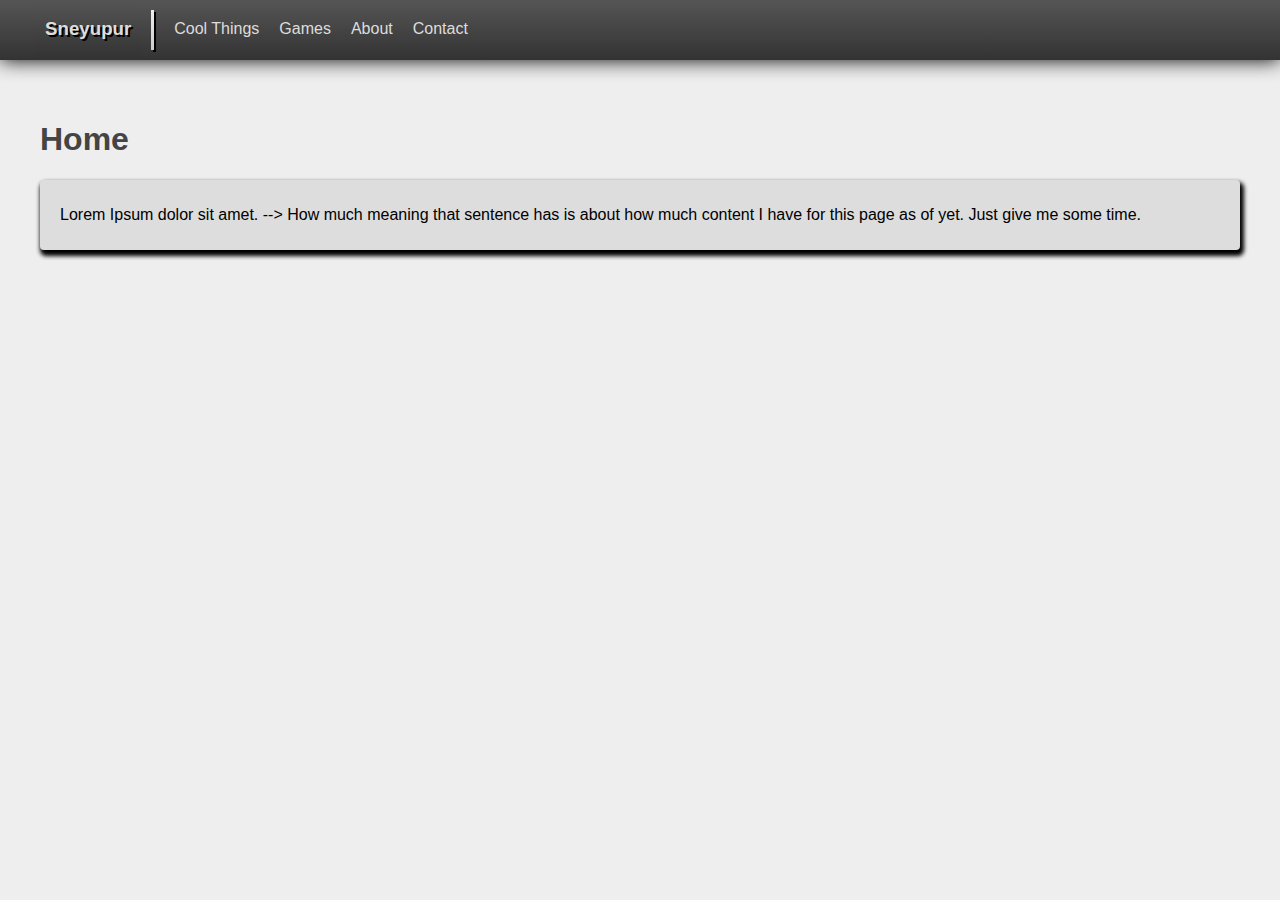
<file: index.html>
<!DOCTYPE html>
<html>
    <head>
        <meta charset="utf-8"/>
        <link rel="stylesheet" type="text/css" href="https://sneyupur.github.io/sney.css"/>
    </head>
    <body>
        <!-- Page contents -->
        <center>
            <nav class="navbar">
                <div class="navbtn nohov"><a href="https://sneyupur.github.io/"><h3>Sneyupur</h3></a></div>
                <div class="navsep"></div>
                <div class="navbtn"><a href="https://sneyupur.github.io/cool_things/">Cool Things</a></div>
                <div class="navbtn"><a href="https://sneyupur.github.io/games/">Games</a></div>
                <div class="navbtn"><a href="https://sneyupur.github.io/about/">About</a></div>
                <div class="navbtn"><a href="https://sneyupur.github.io/contact/">Contact</a></div>
            </nav>
            <div class="content">
                <div class="header">
                    <h1>Home</h1>
                </div>
                <div class="page">
                    <p>
                    Lorem Ipsum dolor sit amet. --&gt; How much meaning that sentence has is about how much content I have for this page as of yet. Just give me some time.
                    </p>
                </div>
            </div>
        </center>
        <!-- Always include scripts last! -->
        <script type="text/javascript" lang="JavaScript" src="https://sneyupur.github.io/sney.js"></script>
    </body>
</html>
</file>
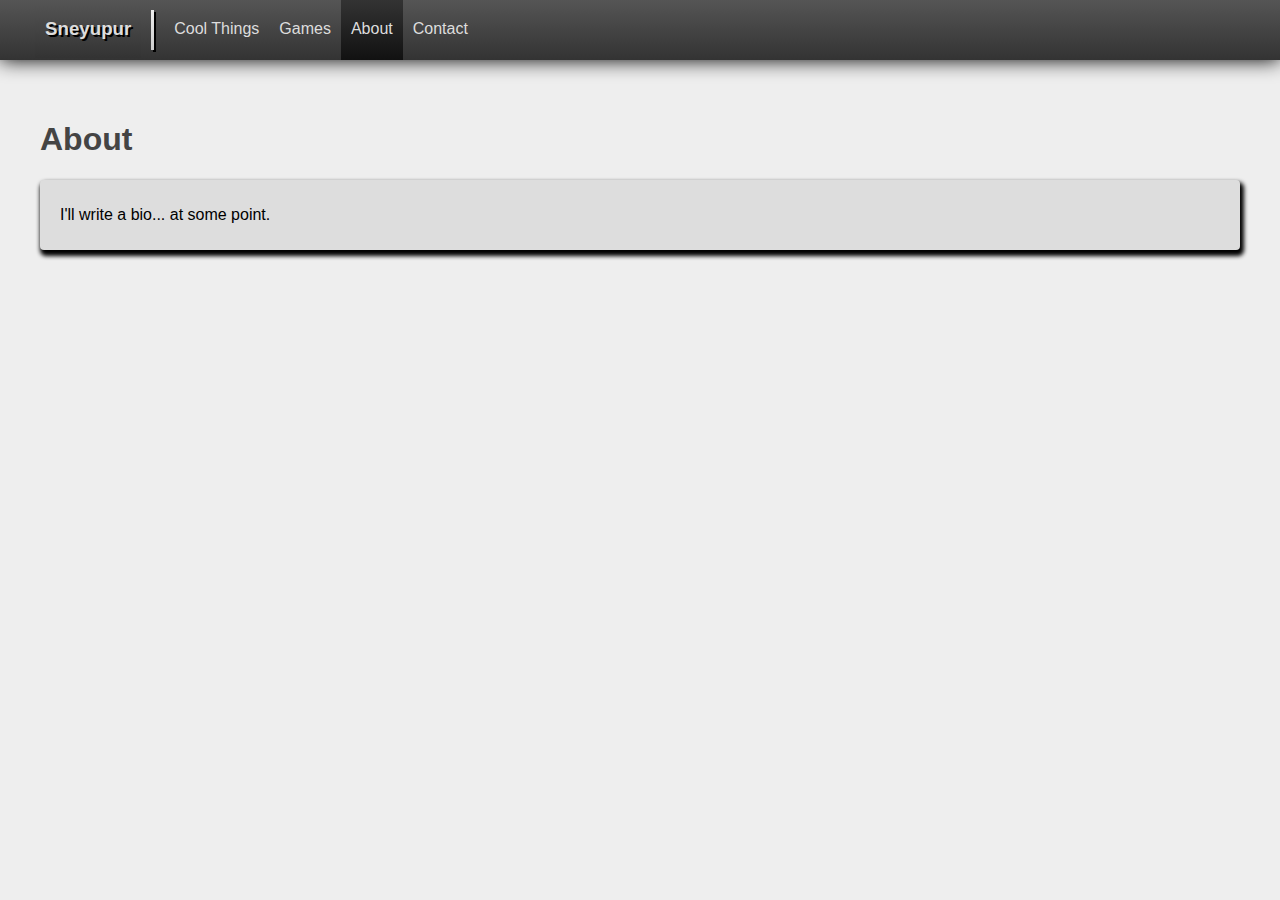
<file: about/index.html>
<!DOCTYPE html>
<html>
    <head>
        <meta charset="utf-8"/>
        <link rel="stylesheet" type="text/css" href="https://sneyupur.github.io/sney.css"/>
    </head>
    <body>
        <!-- Page contents -->
        <center>
            <nav class="navbar">
                <div class="navbtn nohov"><a href="https://sneyupur.github.io/"><h3>Sneyupur</h3></a></div>
                <div class="navsep"></div>
                <div class="navbtn"><a href="https://sneyupur.github.io/cool_things/">Cool Things</a></div>
                <div class="navbtn"><a href="https://sneyupur.github.io/games/">Games</a></div>
                <div class="navbtn nav_dis"><a href="https://sneyupur.github.io/about/">About</a></div>
                <div class="navbtn"><a href="https://sneyupur.github.io/contact/">Contact</a></div>
            </nav>
            <div class="content">
                <div class="header">
                    <h1>About</h1>
                </div>
                <div class="page">
                    <p>
                    I'll write a bio... at some point.
                    </p>
                </div>
            </div>
        </center>
        <!-- Always include scripts last! -->
        <script type="text/javascript" lang="JavaScript" src="https://sneyupur.github.io/sney.js"></script>
    </body>
</html>
</file>
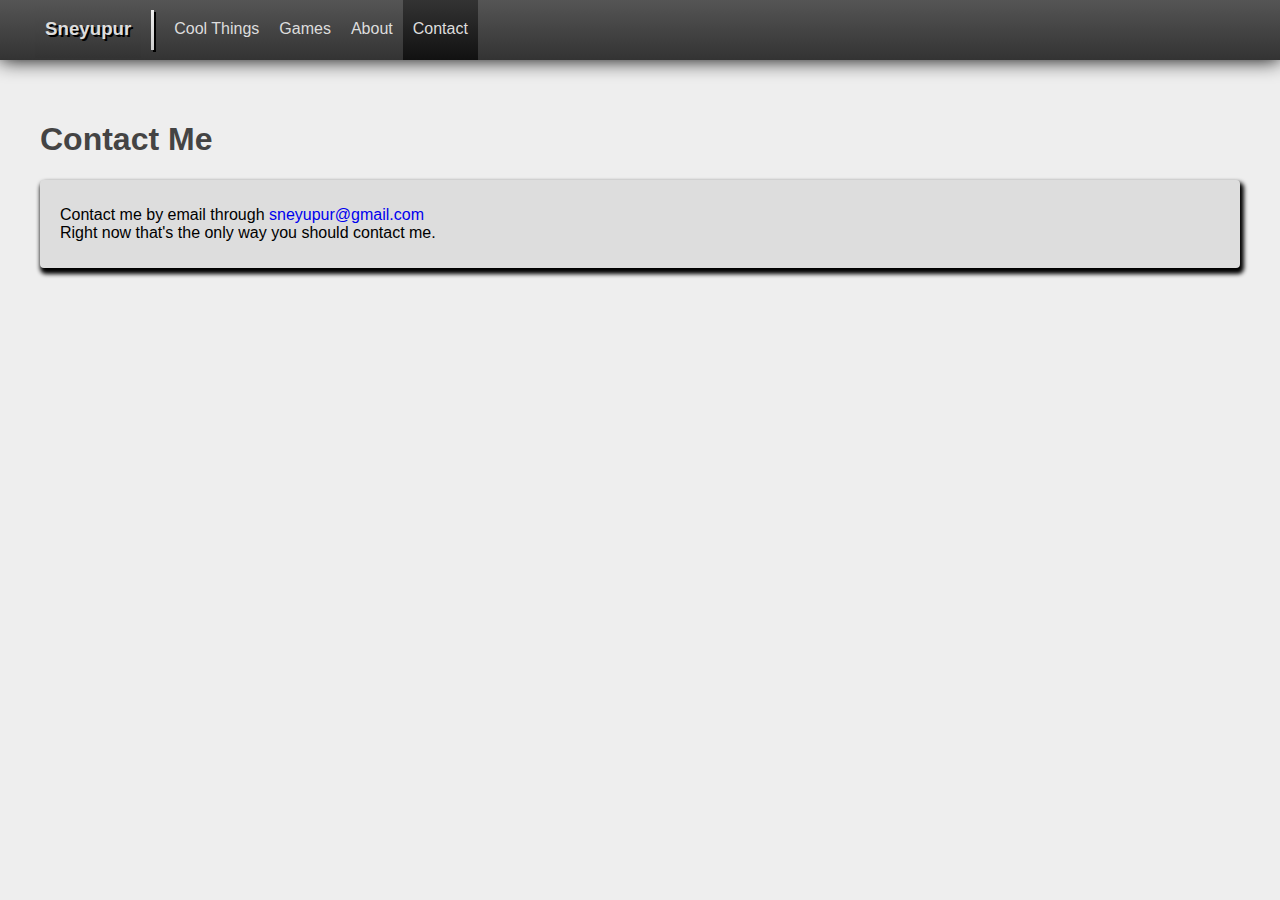
<file: contact/index.html>
<!DOCTYPE html>
<html>
    <head>
        <meta charset="utf-8"/>
        <link rel="stylesheet" type="text/css" href="https://sneyupur.github.io/sney.css"/>
    </head>
    <body>
        <!-- Page contents -->
        <center>
            <nav class="navbar">
                <div class="navbtn nohov"><a href="https://sneyupur.github.io/"><h3>Sneyupur</h3></a></div>
                <div class="navsep"></div>
                <div class="navbtn"><a href="https://sneyupur.github.io/cool_things/">Cool Things</a></div>
                <div class="navbtn"><a href="https://sneyupur.github.io/games/">Games</a></div>
                <div class="navbtn"><a href="https://sneyupur.github.io/about/">About</a></div>
                <div class="navbtn nav_dis"><a href="https://sneyupur.github.io/contact/">Contact</a></div>
            </nav>
            <div class="content">
                <div class="header">
                    <h1>Contact Me</h1>
                </div>
                <div class="page">
                    <p>
                    Contact me by email through
                        <a href="mailto:sneyupur@gmail.com"> sneyupur@gmail.com</a><br/>
                        Right now that's the only way you should contact me.
                    </p>
                </div>
            </div>
        </center>
        <!-- Always include scripts last! -->
        <script type="text/javascript" lang="JavaScript" src="https://sneyupur.github.io/sney.js"></script>
    </body>
</html>
</file>
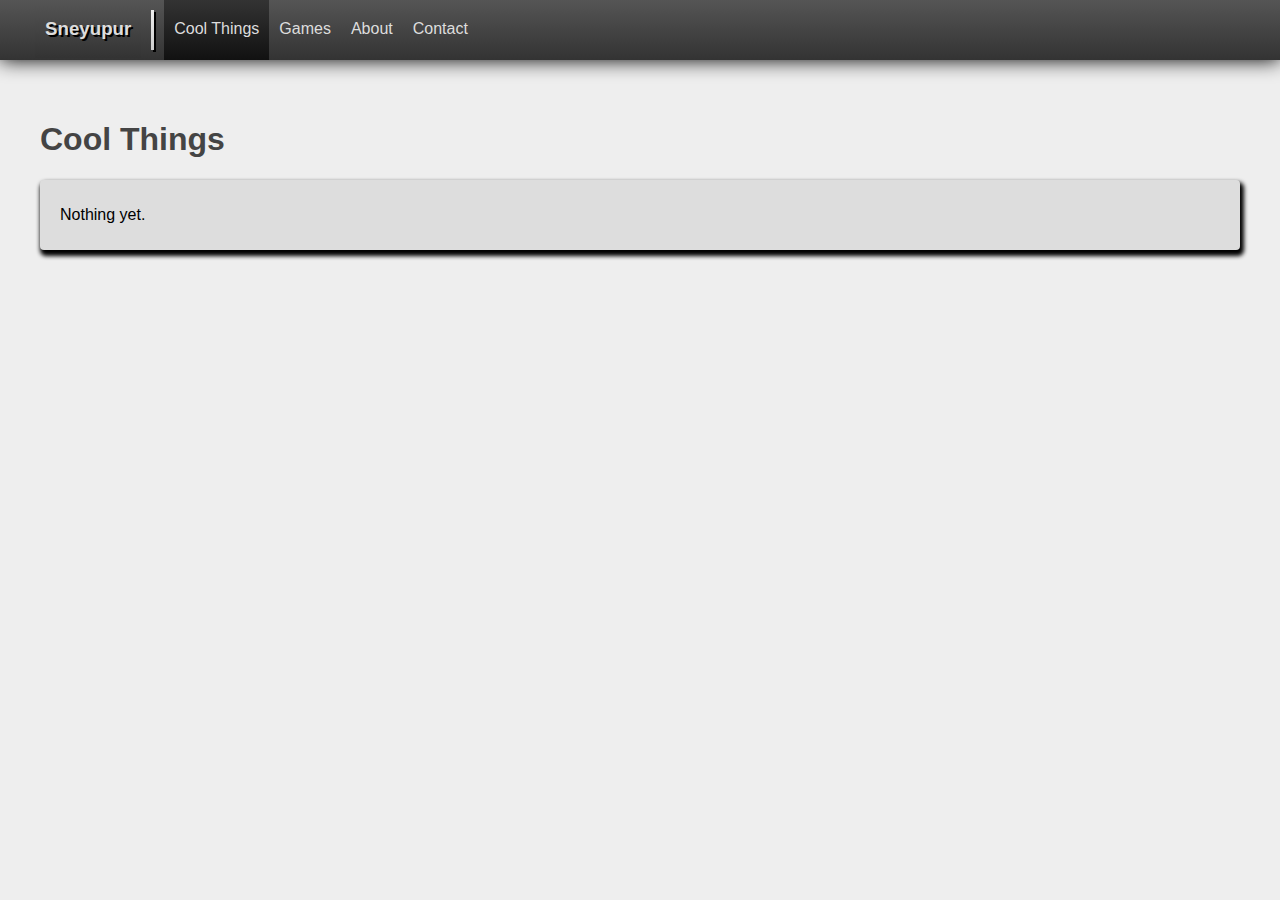
<file: cool_things/index.html>
<!DOCTYPE html>
<html>
    <head>
        <meta charset="utf-8"/>
        <link rel="stylesheet" type="text/css" href="https://sneyupur.github.io/sney.css"/>
    </head>
    <body>
        <!-- Page contents -->
        <center>
            <nav class="navbar">
                <div class="navbtn nohov"><a href="https://sneyupur.github.io/"><h3>Sneyupur</h3></a></div>
                <div class="navsep"></div>
                <div class="navbtn nav_dis"><a href="https://sneyupur.github.io/cool_things/">Cool Things</a></div>
                <div class="navbtn"><a href="https://sneyupur.github.io/games/">Games</a></div>
                <div class="navbtn"><a href="https://sneyupur.github.io/about/">About</a></div>
                <div class="navbtn"><a href="https://sneyupur.github.io/contact/">Contact</a></div>
            </nav>
            <div class="content">
                <div class="header">
                    <h1>Cool Things</h1>
                </div>
                <div class="page">
                    <p>
                    Nothing yet.<br>
                    </p>
                </div>
            </div>
        </center>
        <!-- Always include scripts last! -->
        <script type="text/javascript" lang="JavaScript" src="https://sneyupur.github.io/sney.js"></script>
    </body>
</html>
</file>
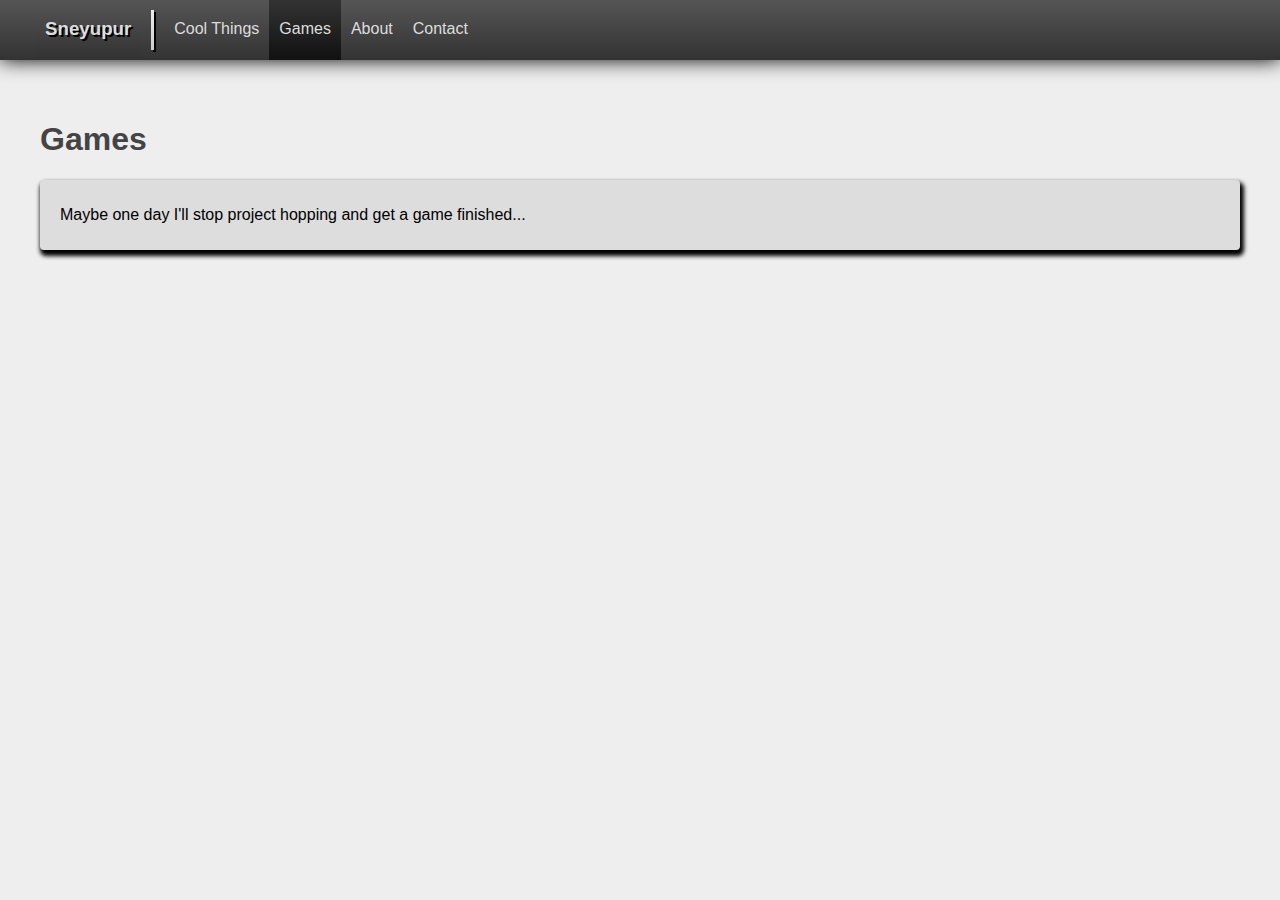
<file: games/index.html>
<!DOCTYPE html>
<html>
    <head>
        <meta charset="utf-8"/>
        <link rel="stylesheet" type="text/css" href="https://sneyupur.github.io/sney.css"/>
    </head>
    <body>
        <!-- Page contents -->
        <center>
            <nav class="navbar">
                <div class="navbtn nohov"><a href="https://sneyupur.github.io/"><h3>Sneyupur</h3></a></div>
                <div class="navsep"></div>
                <div class="navbtn"><a href="https://sneyupur.github.io/cool_things/">Cool Things</a></div>
                <div class="navbtn nav_dis"><a href="https://sneyupur.github.io/games/">Games</a></div>
                <div class="navbtn"><a href="https://sneyupur.github.io/about/">About</a></div>
                <div class="navbtn"><a href="https://sneyupur.github.io/contact/">Contact</a></div>
            </nav>
            <div class="content">
                <div class="header">
                    <h1>Games</h1>
                </div>
                <div class="page">
                    <p>
                    Maybe one day I'll stop project hopping and get a game finished...
                    </p>
                </div>
            </div>
        </center>
        <!-- Always include scripts last! -->
        <script type="text/javascript" lang="JavaScript" src="https://sneyupur.github.io/sney.js"></script>
    </body>
</html>
</file>
